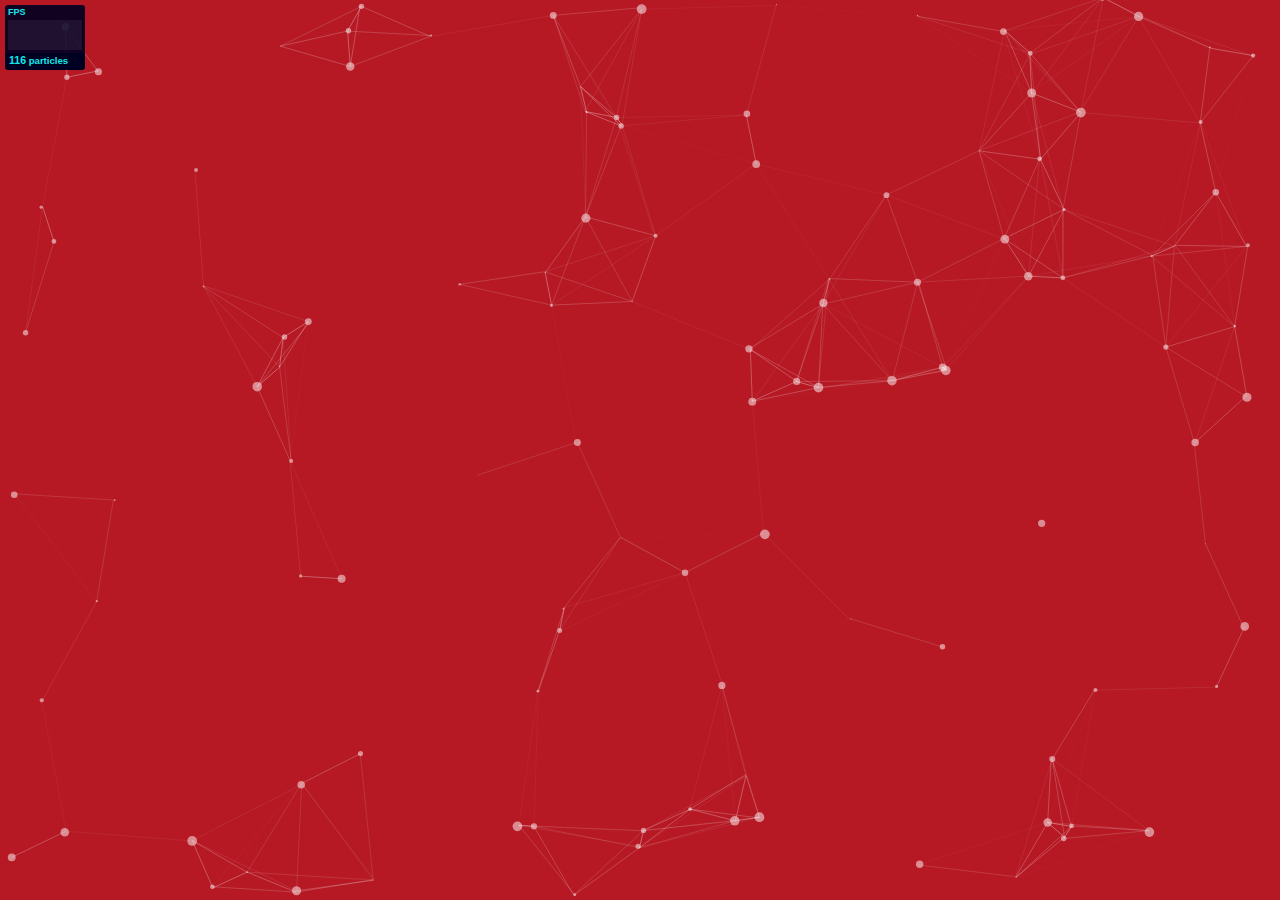
<file: vendore/particles.js-master/demo/index.html>
<!DOCTYPE html>
<html lang="en">
<head>
  <meta charset="utf-8">
  <title>particles.js</title>
  <meta name="description" content="particles.js is a lightweight JavaScript library for creating particles.">
  <meta name="author" content="Vincent Garreau" />
  <meta name="viewport" content="width=device-width, initial-scale=1.0, minimum-scale=1.0, maximum-scale=1.0, user-scalable=no">
  <link rel="stylesheet" media="screen" href="css/style.css">
</head>
<body>

<!-- count particles -->
<div class="count-particles">
  <span class="js-count-particles">--</span> particles
</div>

<!-- particles.js container -->
<div id="particles-js"></div>

<!-- scripts -->
<script src="../particles.js"></script>
<script src="js/app.js"></script>

<!-- stats.js -->
<script src="js/lib/stats.js"></script>
<script>
  var count_particles, stats, update;
  stats = new Stats;
  stats.setMode(0);
  stats.domElement.style.position = 'absolute';
  stats.domElement.style.left = '0px';
  stats.domElement.style.top = '0px';
  document.body.appendChild(stats.domElement);
  count_particles = document.querySelector('.js-count-particles');
  update = function() {
    stats.begin();
    stats.end();
    if (window.pJSDom[0].pJS.particles && window.pJSDom[0].pJS.particles.array) {
      count_particles.innerText = window.pJSDom[0].pJS.particles.array.length;
    }
    requestAnimationFrame(update);
  };
  requestAnimationFrame(update);
</script>

</body>
</html>
</file>
<file: vendore/particles.js-master/demo/css/style.css>
/* =============================================================================
   HTML5 CSS Reset Minified - Eric Meyer
   ========================================================================== */

html,body,div,span,object,iframe,h1,h2,h3,h4,h5,h6,p,blockquote,pre,abbr,address,cite,code,del,dfn,em,img,ins,kbd,q,samp,small,strong,sub,sup,var,b,i,dl,dt,dd,ol,ul,li,fieldset,form,label,legend,table,caption,tbody,tfoot,thead,tr,th,td,article,aside,canvas,details,figcaption,figure,footer,header,hgroup,menu,nav,section,summary,time,mark,audio,video{margin:0;padding:0;border:0;outline:0;font-size:100%;vertical-align:baseline;background:transparent}
body{line-height:1}
article,aside,details,figcaption,figure,footer,header,hgroup,menu,nav,section{display:block}
nav ul{list-style:none}
blockquote,q{quotes:none}
blockquote:before,blockquote:after,q:before,q:after{content:none}
a{margin:0;padding:0;font-size:100%;vertical-align:baseline;background:transparent;text-decoration:none}
mark{background-color:#ff9;color:#000;font-style:italic;font-weight:bold}
del{text-decoration:line-through}
abbr[title],dfn[title]{border-bottom:1px dotted;cursor:help}
table{border-collapse:collapse;border-spacing:0}
hr{display:block;height:1px;border:0;border-top:1px solid #ccc;margin:1em 0;padding:0}
input,select{vertical-align:middle}
li{list-style:none}


/* =============================================================================
   My CSS
   ========================================================================== */

/* ---- base ---- */

html,body{ 
	width:100%;
	height:100%;
	background:#111;
}

html{
  -webkit-tap-highlight-color: rgba(0, 0, 0, 0);
}

body{
  font:normal 75% Arial, Helvetica, sans-serif;
}

canvas{
  display:block;
  vertical-align:bottom;
}


/* ---- stats.js ---- */

.count-particles{
  background: #000022;
  position: absolute;
  top: 48px;
  left: 0;
  width: 80px;
  color: #13E8E9;
  font-size: .8em;
  text-align: left;
  text-indent: 4px;
  line-height: 14px;
  padding-bottom: 2px;
  font-family: Helvetica, Arial, sans-serif;
  font-weight: bold;
}

.js-count-particles{
  font-size: 1.1em;
}

#stats,
.count-particles{
  -webkit-user-select: none;
  margin-top: 5px;
  margin-left: 5px;
}

#stats{
  border-radius: 3px 3px 0 0;
  overflow: hidden;
}

.count-particles{
  border-radius: 0 0 3px 3px;
}


/* ---- particles.js container ---- */

#particles-js{
  width: 100%;
  height: 100%;
  background-color: #b61924;
  background-image: url('');
  background-size: cover;
  background-position: 50% 50%;
  background-repeat: no-repeat;
}
</file>
